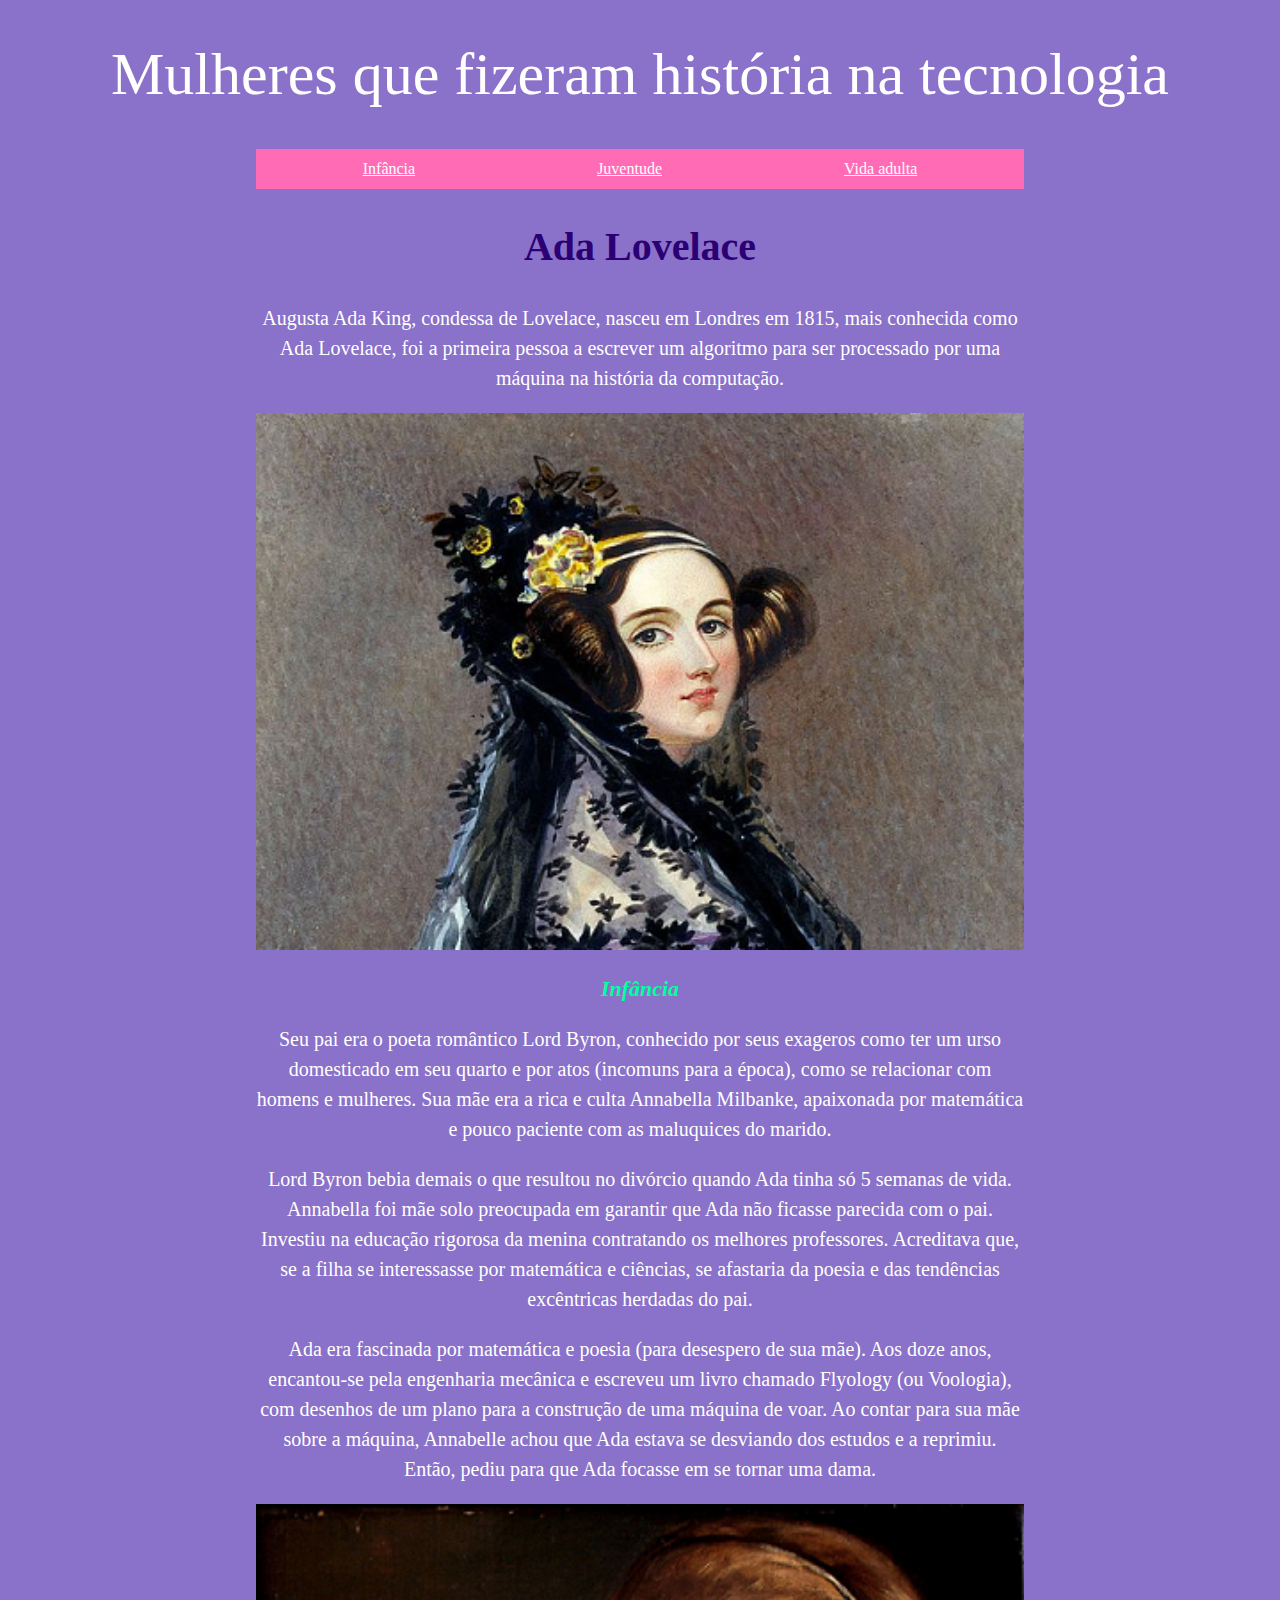
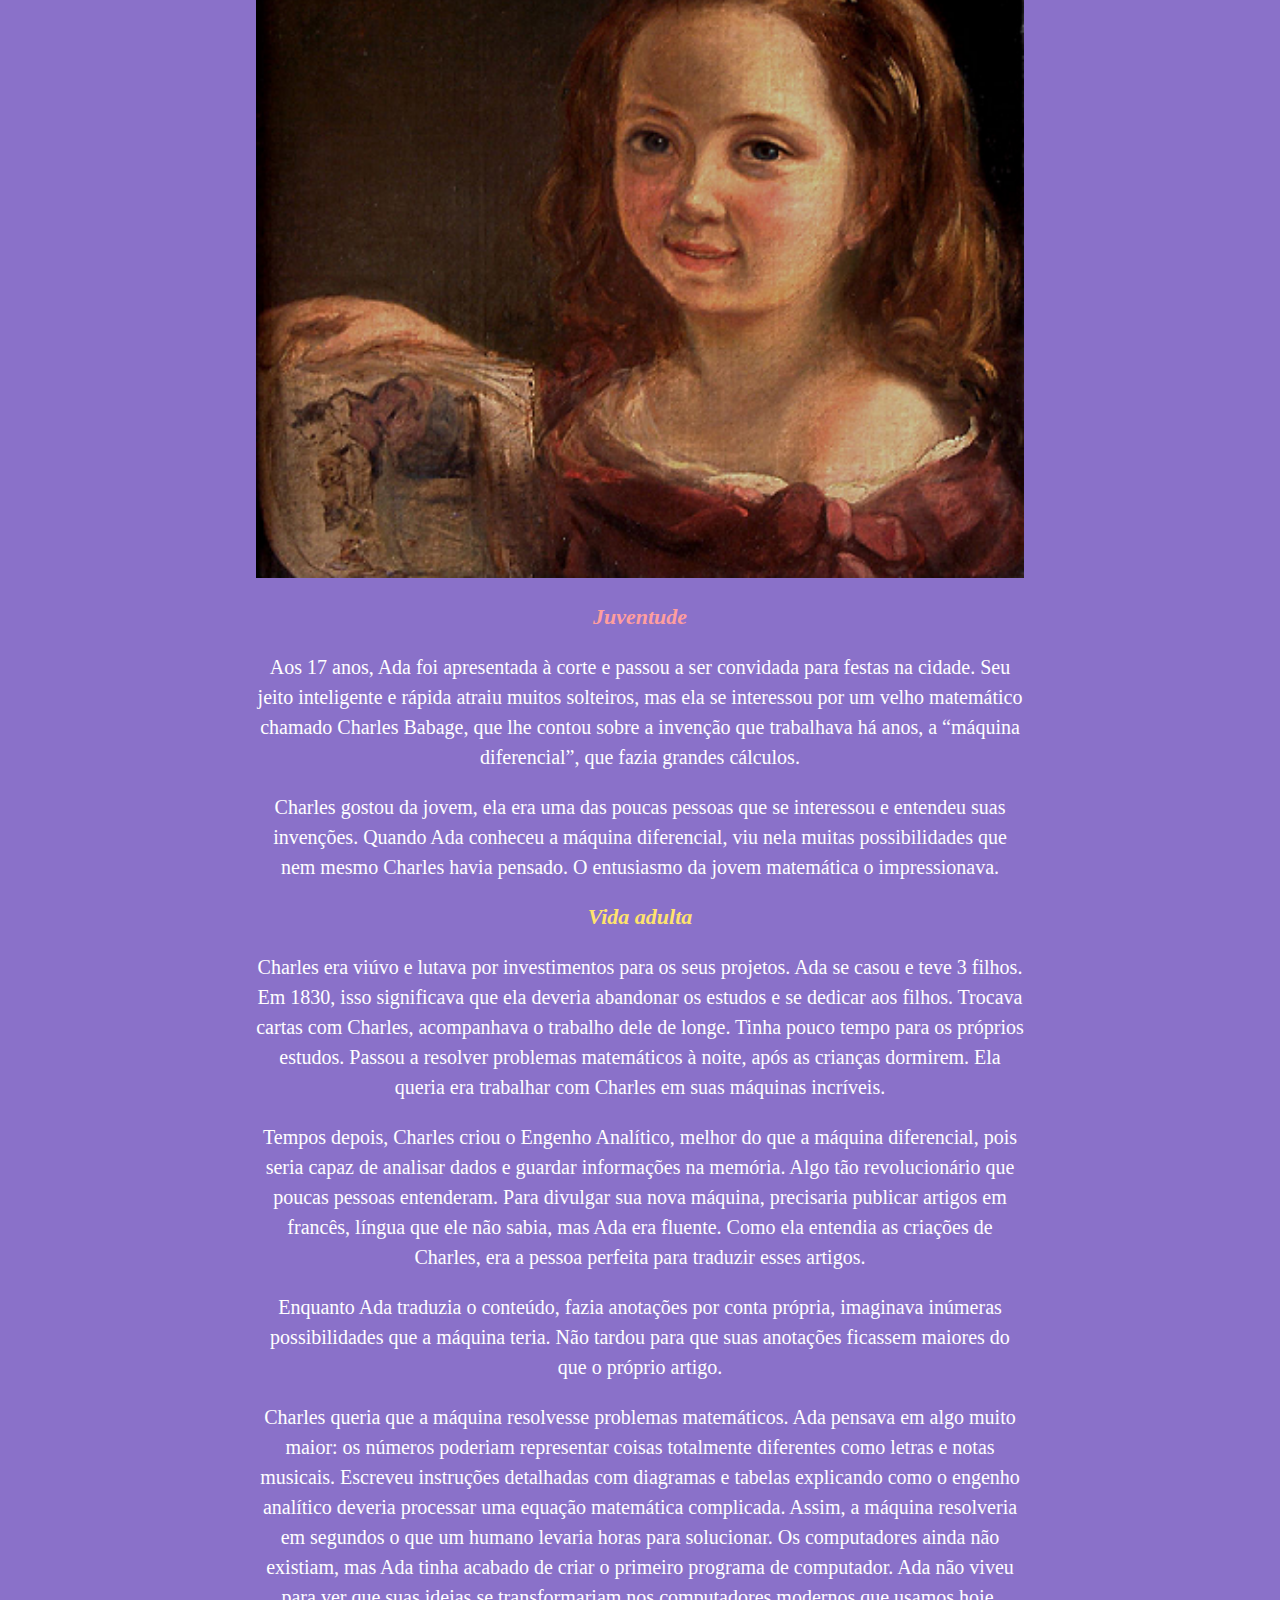
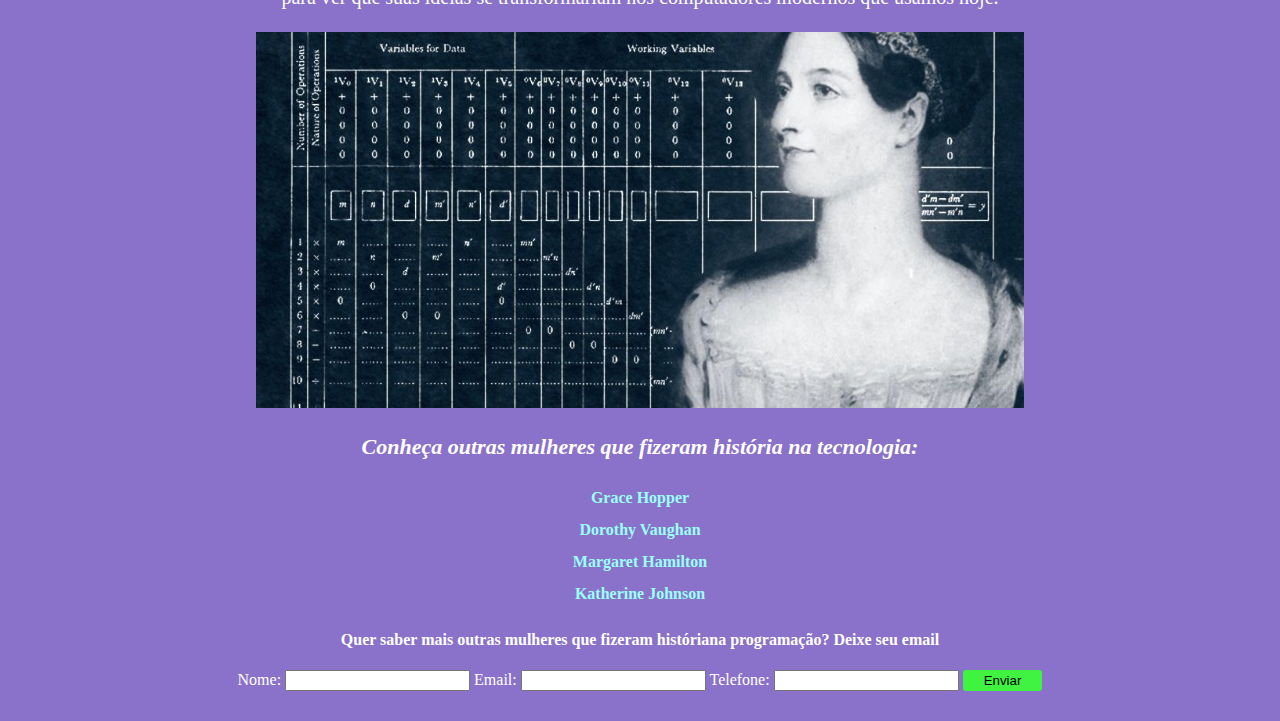
<file: index.html>
<!DOCTYPE html>
<html lang="pt-br">
<head>
  <meta charset="UTF-8">
  <meta name="viewport" content="width=device-width, initial-scale=1.0">
  <title>Ada Lovelace</title>
  <link rel="stylesheet" href="css/styles.css">
</head>
  

<body>

  <h1> Mulheres que fizeram história na tecnologia</h1>

  <nav class="principal">
    <ul>
      <li>
        <a href="#infancia">Infância</a>
      </li>

      <li>
        <a href="#juventude">Juventude</a>
      </li>

      <li>
        <a href="#vida-adulta">Vida adulta</a>
      </li>
    </ul>
  </nav>
  <section>
    <h2> Ada Lovelace</h2>
    <p> Augusta Ada King, condessa de Lovelace, nasceu em Londres em 1815, mais conhecida como Ada Lovelace, foi a
      primeira pessoa a escrever um algoritmo para ser processado por uma máquina na história da computação.</p>
    <img src="./imgs/adaPintura.png" alt="pintura colorida da Ada">

    <section id="infancia">
      <h3 class="titulo-verde">Infância</h3>
      <p> Seu pai era o poeta romântico Lord Byron, conhecido por seus exageros como ter um urso domesticado em seu
        quarto
        e por atos (incomuns para a época), como se relacionar com homens e mulheres. Sua mãe era a rica e culta
        Annabella
        Milbanke, apaixonada por matemática e pouco paciente com as maluquices do marido.</p>

      <p> Lord Byron bebia demais o que resultou no divórcio quando Ada tinha só 5 semanas de vida. Annabella foi mãe
        solo
        preocupada em garantir que Ada não ficasse parecida com o pai. Investiu na educação rigorosa da menina
        contratando
        os melhores professores. Acreditava que, se a filha se interessasse por matemática e ciências, se afastaria da
        poesia e das tendências excêntricas herdadas do pai.</p>

      <p> Ada era fascinada por matemática e poesia (para desespero de sua mãe). Aos doze anos, encantou-se pela
        engenharia mecânica e escreveu um livro chamado Flyology (ou Voologia), com desenhos de um plano para a
        construção
        de uma máquina de voar. Ao contar para sua mãe sobre a máquina, Annabelle achou que Ada estava se desviando dos
        estudos e a reprimiu. Então, pediu para que Ada focasse em se tornar uma dama.</p>
      <img src="./imgs/adaCrianca.png" alt="Pintura de Ada criança segurando um desenho">
    </section>

    <section id="juventude">
      <h3 class="titulo-vermelho"> Juventude</h3>
      <p> Aos 17 anos, Ada foi apresentada à corte e passou a ser convidada para festas na cidade. Seu jeito inteligente
        e
        rápida atraiu muitos solteiros, mas ela se interessou por um velho matemático chamado Charles Babage, que lhe
        contou sobre a invenção que trabalhava há anos, a “máquina diferencial”, que fazia grandes cálculos.</p>

      <p>Charles gostou da jovem, ela era uma das poucas pessoas que se interessou e entendeu suas invenções. Quando Ada
        conheceu a máquina diferencial, viu nela muitas possibilidades que nem mesmo Charles havia pensado. O entusiasmo
        da jovem matemática o impressionava.</p>
    </section>

    <section id="vida-adulta">
      <h3 class="titulo-amarelo"> Vida adulta</h3>
      <p> Charles era viúvo e lutava por investimentos para os seus projetos. Ada se casou e teve 3 filhos. Em 1830,
        isso
        significava que ela deveria abandonar os estudos e se dedicar aos filhos. Trocava cartas com Charles,
        acompanhava
        o trabalho dele de longe. Tinha pouco tempo para os próprios estudos. Passou a resolver problemas matemáticos à
        noite, após as crianças dormirem. Ela queria era trabalhar com Charles em suas máquinas incríveis.</p>

      <p> Tempos depois, Charles criou o Engenho Analítico, melhor do que a máquina diferencial, pois seria capaz de
        analisar dados e guardar informações na memória. Algo tão revolucionário que poucas pessoas entenderam. Para
        divulgar sua nova máquina, precisaria publicar artigos em francês, língua que ele não sabia, mas Ada era
        fluente.
        Como ela entendia as criações de Charles, era a pessoa perfeita para traduzir esses artigos.</p>

      <p> Enquanto Ada traduzia o conteúdo, fazia anotações por conta própria, imaginava inúmeras possibilidades que a
        máquina teria. Não tardou para que suas anotações ficassem maiores do que o próprio artigo.</p>

      <p> Charles queria que a máquina resolvesse problemas matemáticos. Ada pensava em algo muito maior: os números
        poderiam representar coisas totalmente diferentes como letras e notas musicais. Escreveu instruções detalhadas
        com
        diagramas e tabelas explicando como o engenho analítico deveria processar uma equação matemática complicada.
        Assim, a máquina resolveria em segundos o que um humano levaria horas para solucionar. Os computadores ainda não
        existiam, mas Ada tinha acabado de criar o primeiro programa de computador. Ada não viveu para ver que suas
        ideias
        se transformariam nos computadores modernos que usamos hoje.</p>

      <img src="./imgs/adaTabela.png" alt="Pintura de Ada jovem ao lado de uma tabela com algoritmos.">
    </section>
  </section>
  <h3> Conheça outras mulheres que fizeram história na tecnologia:</h3>

  <nav>
    <ul>
      <li>
        <a href="https://pt.wikipedia.org/wiki/Grace_Hopper " target="_blank"> Grace Hopper</a>
      </li>

      <li>
        <a href="https://pt.wikipedia.org/wiki/Dorothy_Vaughan" target="_blank"> Dorothy Vaughan</a>
      </li>

      <li>
        <a href="https://pt.wikipedia.org/wiki/Margaret_Hamilton" target="_blank"> Margaret Hamilton</a>
      </li>

      <li>
        <a target="_blank" href="https://pt.wikipedia.org/wiki/Katherine_Johnson"> Katherine Johnson </a>
      </li>
    </ul>
  </nav>
  <h4>Quer saber mais outras mulheres que fizeram históriana programação? Deixe seu email </h4>
  <form>
    <label for="nome">Nome:</label>
    <input id="nome" type="text">
    <label for="email">Email:</label>
    <input id="email" type="email">
    <label for="telefone">Telefone:</label>
    <input id="telefone" type="number">
    <button id="botaoEnviar">Enviar</button>
  </form>

  <script type="text/javascript" src="js/script.js"> </script>

</body>

</html>
</file>
<file: css/styles.css>
body {
    text-align: center;
    font-family: Open Sans, sans serif;
    background-color: #8A71C9;
    color: #ffffff;
    margin: 0px 0px 30px 0px;
  }
  
  
  h2 {
    font-size: 40px;
    color: #2A0074;
  }
  
  .titulo-verde {
    color: #04ff9f;
  }
  
  
  .titulo-vermelho {
    color: #ff9e9e;
  }
  
  .titulo-amarelo {
    color: #ffe36d;
  }
  
  section {
    width: 60%;
    margin: 0 auto;
  }
  
  section section {
    width: 100%;
  }
  
  h1 {
    font-size: 60px;
    font-weight: 300
  }
  
  h3 {
    font-size: 22px;
    font-style: italic;
  }
  
  p {
    line-height: 1.5;
    font-size: 20px;
  }
  
  img {
    width: 100%;
  }
  
  ul {
    list-style-type: none;
    line-height: 2;
    padding-left: 0;
  }
  
  a {
    text-decoration: none;
    color: #99ffff;
    font-weight: 700;
  }
  
  
  .principal {
    background: #ff6cb5;
    height: 40px;
    max-width: 60%;
    margin: 0 auto;
  }
  
  .principal a {
    color: #fff;
    text-decoration: underline;
    font-weight: normal;
  }
  
  .principal li {
    display: inline-block;
    line-height: 2.5;
    margin: 0 89px;
  }
  
  button {
    background: #41f341;
    border: 1px solid transparent;
    padding: 2px 20px;
    border-radius: 3px;
  }
</file>
